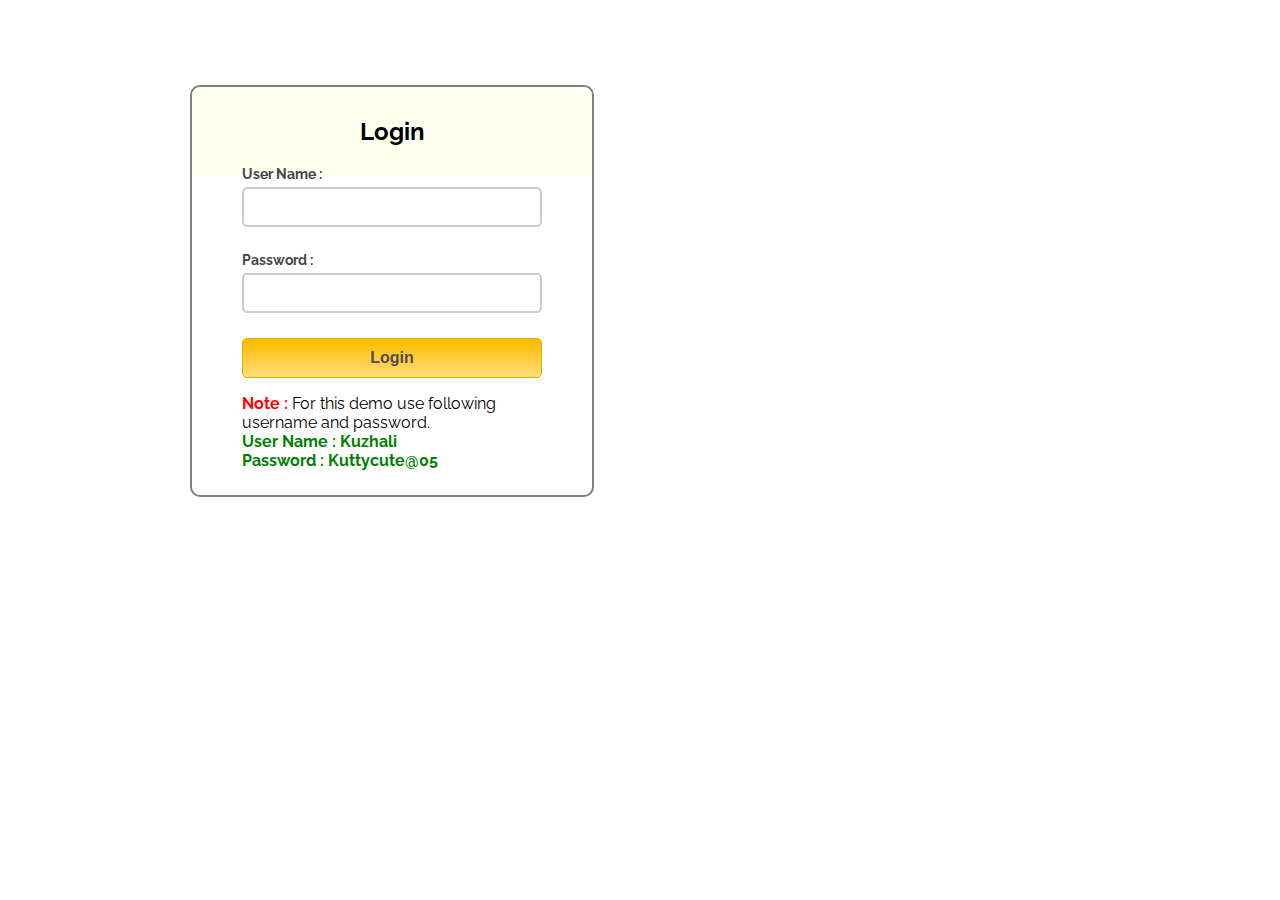
<file: index.html>
<html>
<head>
<title>Javascript Login Form Validation</title>

<link rel="stylesheet" href="login.css"/>


</head>
<body>
<div class="container">
<div class="main">
<h2>Login</h2>
<form id="form_id" method="post" name="myform">
<label>User Name :</label>
<input type="text" name="username" id="username"/>
<label>Password :</label>
<input type="password" name="password" id="password"/>
<input type="button" value="Login" id="submit" onclick="validate()"/>
</form>
<span><b class="note">Note : </b>For this demo use following username and password. <br/><b class="valid">User Name : Kuzhali<br/>Password : Kuttycute@05</b></span>
</div>
</div>


<script>
    var attempt = 3; 
function validate(){
var username = document.getElementById("username").value;
var password = document.getElementById("password").value;
if ( username == "Kuzhali" && password == "Kuttycute@05"){
alert ("Login successfully");
window.location = "kuttycute.html"; 
return false;
}
else{
attempt --;
alert("You have left "+attempt+" attempt;");

if( attempt == 0){
document.getElementById("username").disabled = true;
document.getElementById("password").disabled = true;
document.getElementById("submit").disabled = true;
return false;
}
}
}
</script>
</body>
</html>
</file>
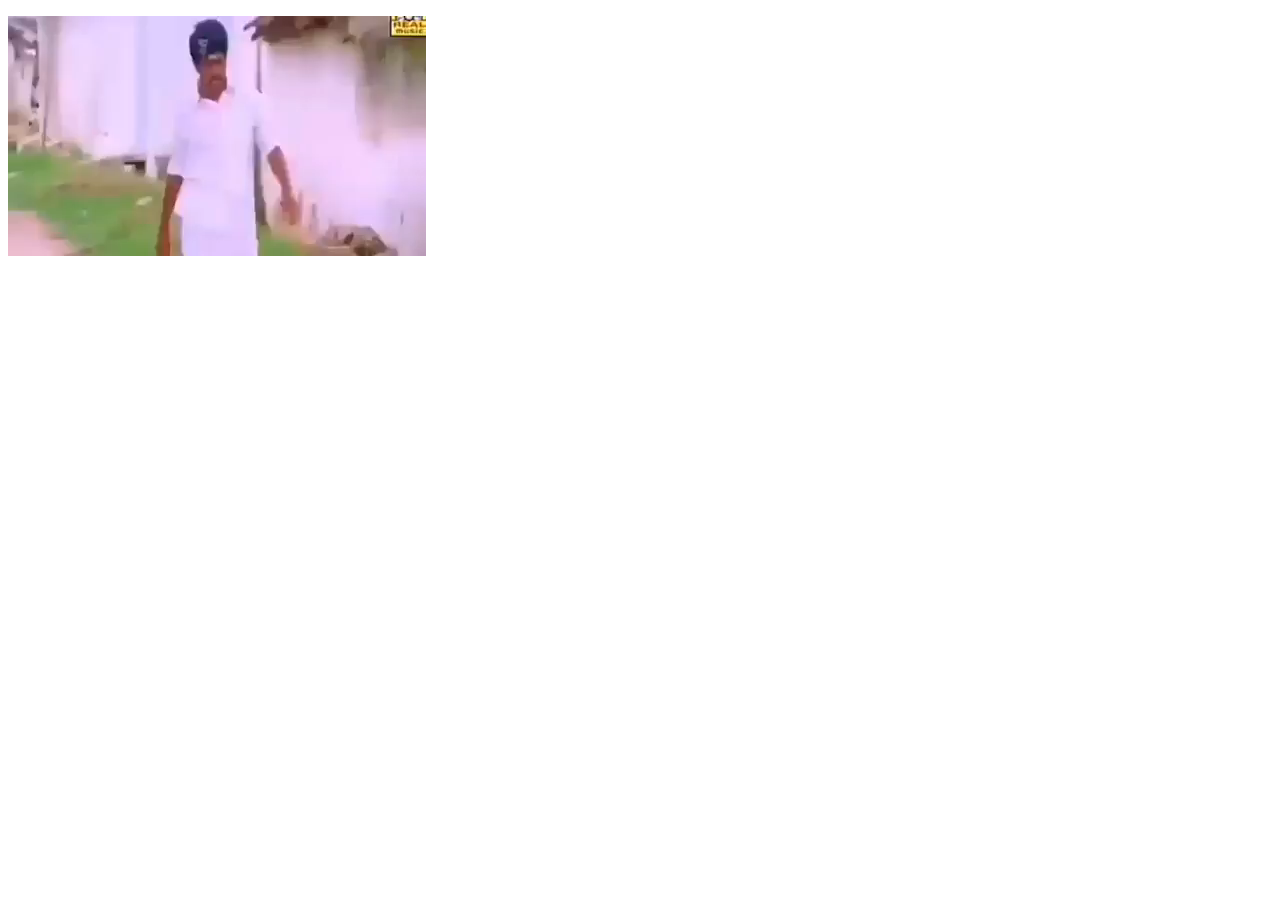
<file: Surprise.html>
<!DOCTYPE html>
<html lang="en">
<head>
    <meta charset="UTF-8">
    <meta http-equiv="X-UA-Compatible" content="IE=edge">
    <meta name="viewport" content="width=device-width, initial-scale=1.0">
    <title>Surprise</title>
</head>
<body>
    <p>
        <video class="bestie" src="img/Tamil Thug life video _ Inga Vaa athula onum ila Keela potru _ old _ funny video _ Whatspp status ( 240 X 418 ).mp4" ></video>
    </p>
</body>
</html>
</file>
<file: login.css>
/* Below line is used for online Google font */
@import url(http://fonts.googleapis.com/css?family=Raleway);
h2{
background-color: #FEFFED;
padding: 30px 35px;
margin: -10px -50px;
text-align:center;
border-radius: 10px 10px 0 0;
}
hr{
margin: 10px -50px;
border: 0;
border-top: 1px solid #ccc;
margin-bottom: 40px;
}
div.container{
width: 900px;
height: 610px;
margin:35px auto;
font-family: 'Raleway', sans-serif;
}
div.main{
width: 300px;
padding: 10px 50px 25px;
border: 2px solid gray;
border-radius: 10px;
font-family: raleway;
float:left;
margin-top:50px;
}
input[type=text],input[type=password]{
width: 100%;
height: 40px;
padding: 5px;
margin-bottom: 25px;
margin-top: 5px;
border: 2px solid #ccc;
color: #4f4f4f;
font-size: 16px;
border-radius: 5px;
}
label{
color: #464646;
text-shadow: 0 1px 0 #fff;
font-size: 14px;
font-weight: bold;
}
center{
font-size:32px;
}
.note{
color:red;
}
.valid{
color:green;
}
.back{
text-decoration: none;
border: 1px solid rgb(0, 143, 255);
background-color: rgb(0, 214, 255);
padding: 3px 20px;
border-radius: 2px;
color: black;
}
input[type=button]{
font-size: 16px;
background: linear-gradient(#ffbc00 5%, #ffdd7f 100%);
border: 1px solid #e5a900;
color: #4E4D4B;
font-weight: bold;
cursor: pointer;
width: 100%;
border-radius: 5px;
padding: 10px 0;
outline:none;
}
input[type=button]:hover{
background: linear-gradient(#ffdd7f 5%, #ffbc00 100%);
}
</file>
